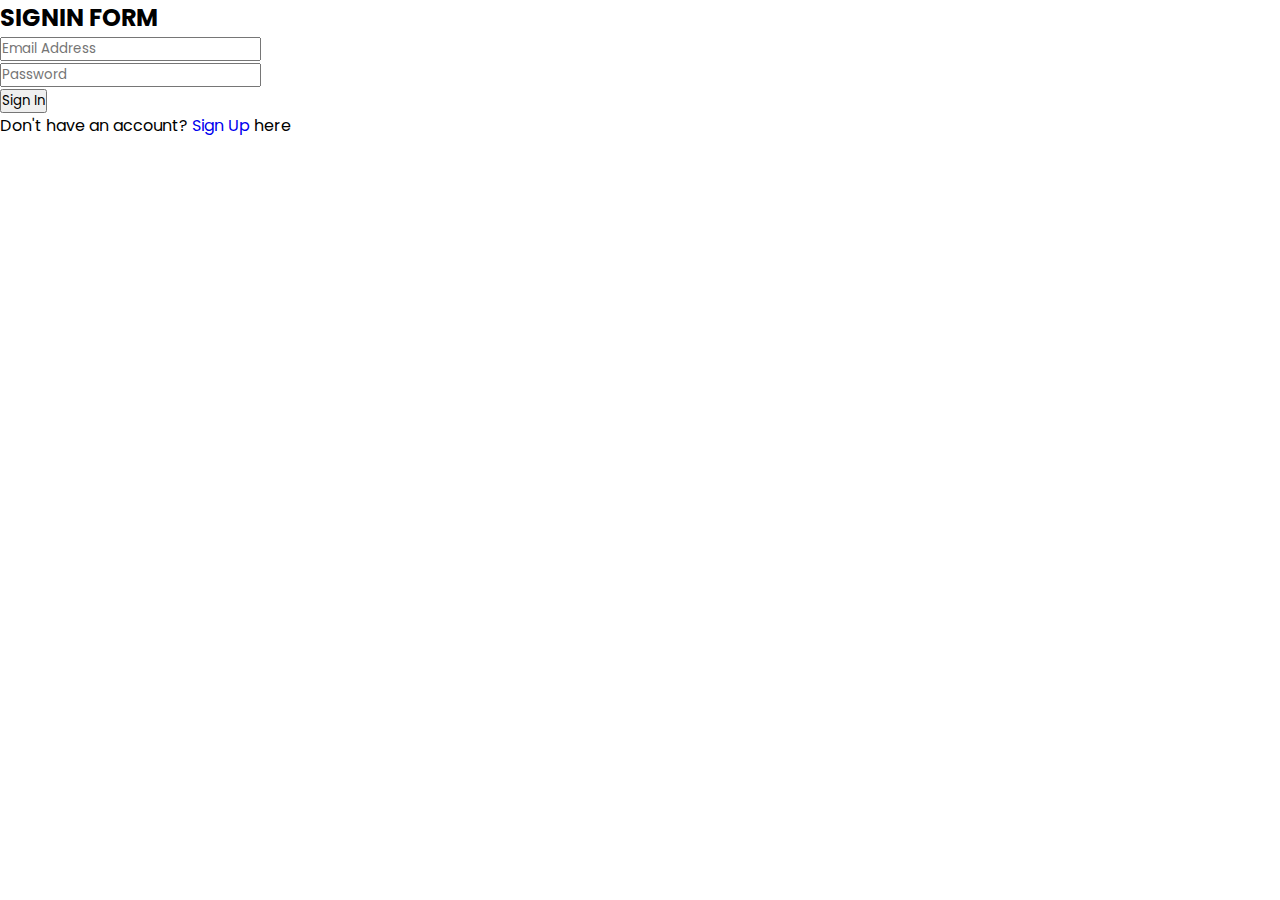
<file: signin.html>
<!DOCTYPE html>
<html lang="en">
<head>
    <meta charset="UTF-8">
    <meta http-equiv="X-UA-Compatible" content="IE=edge">
    <meta name="viewport" content="width=device-width, initial-scale=1.0">
    <title>SignIn</title>
    <link rel="stylesheet" href="./css/style.css">
</head>
<body>
    <main>
        <h2>SIGNIN FORM</h2>
        <form role="form" onsubmit="signIn(event);" autocomplete="off">
            <div class="form-group">
                <input type="email" name="email" id="email" placeholder="Email Address" required>
            </div>
            <div class="form-group">
                <input type="password" name="pwd" id="pwd" placeholder="Password" required>
            </div>
            <div class="form-group">
                <button type="submit">Sign In</button>
            </div>
        </form>
        <p>Don't have an account? <a href="./signup.html">Sign Up</a> here</p>
    </main>

    <script src="./js/script1.js" type="text/javascript"></script>
</body>
</html>
</file>
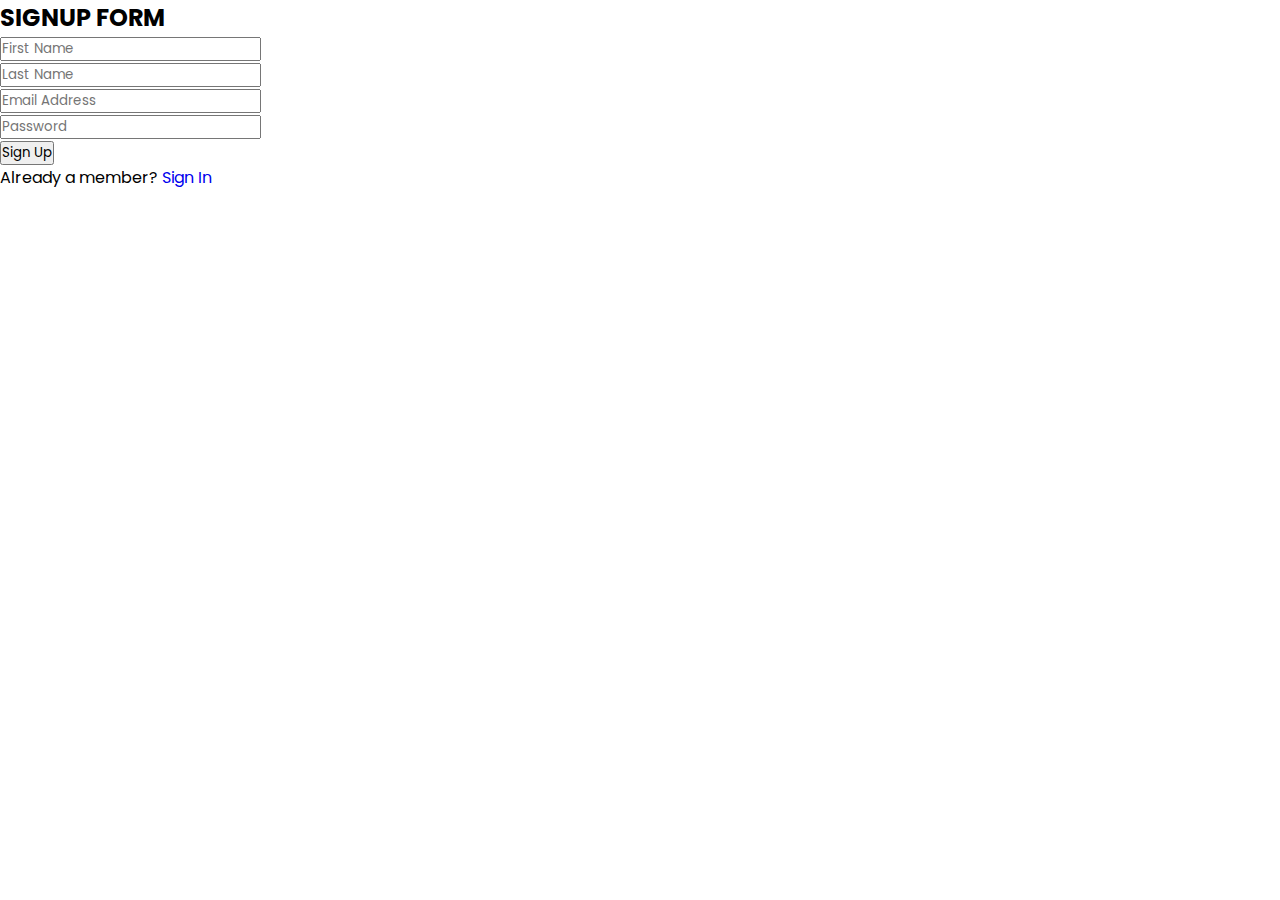
<file: signup.html>
<!DOCTYPE html>
<html lang="en">
<head>
    <meta charset="UTF-8">
    <meta http-equiv="X-UA-Compatible" content="IE=edge">
    <meta name="viewport" content="width=device-width, initial-scale=1.0">
    <title>SignIn</title>
    <link rel="stylesheet" href="./css/style.css">
</head>
<body>
    <main>
        <h2>SIGNUP FORM</h2>
        <form role="form" onsubmit="signUp(event)"; autocomplete="off">
            <div class="form-group">
                <input type="text" name="fname" id="fname" placeholder="First Name" required>
            </div>
            <div class="form-group">
                <input type="text" name="lname" id="lname" placeholder="Last Name" required>
            </div>
            <div class="form-group">
                <input type="email" name="email" id="email" placeholder="Email Address" required>
            </div>
            <div class="form-group">
                <input type="password" name="pwd" id="pwd" placeholder="Password" required>
            </div>
            <div class="form-group">
                <button type="submit">Sign Up</button>
            </div></form>
     
            
        <!-- </form> -->
        <p>Already a member? <a href="./signin.html">Sign In</a></p>
    </main>

    <script src="./js/script1.js"type="text/javascript"></script>
</body>
</html>
</file>
<file: css/style.css>
@import url('https://fonts.googleapis.com/css2?family=Poppins:ital,wght@0,100;0,200;0,300;0,400;0,500;0,600;0,700;0,800;1,100;1,200;1,300&display=swap');
:root{
    --backround-color:#fff;
    --blue-color:#8193F1;
    --black-color:#000;
}
/*General style*/
*,*::before,*::after{
    margin: 0;
    padding: 0;
    box-sizing: border-box;
}
body,button,input,textarea {
    font-family: 'Poppins', sans-serif;
}
a{
    text-decoration: none;
}
ul{
    list-style: none;
}
img{
    width: 60%;/*100% default*/
}
img.img-element{
    width: 100%;
    border-radius: 5px;
}
.container{
    position: relative;
    z-index: 5;
    max-width: 100%;
    margin: 0 auto;
    padding: 0 4rem;
}
.grid-2{
    display: grid;
    grid-template-columns:repeat(2, 1fr);
    align-items: center;
    justify-content: center;
}
.text{
    font-size: 1.25rem;
    color: var(--black-color);
    line-height: 1.6rem;
}
/*end of General style*/
/*header style*/
header{
    width: 100%;
    background-color: var(--backround-color);
    overflow: hidden;
}
nav{
    width: 100%;
    position: relative;
    z-index: 50;
}
nav .container{
    display: flex;
    justify-content: space-between;
    align-items: center;
    height: 4rem;
    background-color:var(--blue-color);
    width:100%;
    position: fixed;
    
}
.logo{
    width:100px;
    height: 100%;
    display: flex;
    align-items: center;
}
.links ul{
    display: flex;
    margin-top: 1.5rem;
    
}
.links a{
    display: inline-block;
    padding: .9rem 1.2rem;
    color: var(--black-color);
    font-size: 1.05rem;
    text-transform: uppercase;
    font-weight: 500;
    line-height: 1;
    transform: .3s;
}
.links a.active{
    background-color: antiquewhite;
    border-radius: 2rem;
    font-size: 1rem;
    padding: 0.3rem 1.5rem;
    margin-left: 1rem;
    margin-top: 0.5rem;
}
/*end of header style*/
.links a:hover{
    color: var( --backround-color);
}
.links a.active:hover{
    color: var(--blue-color);
}
.header-content  .container.grid-2{
    
    padding-bottom:2.5rem ;
    text-align: left;
    grid-template-columns:2.5fr 3.5fr;
    min-height:calc(100vh-6rem);
}
.column-1{
    margin-right: 2.0rem;
}
.column-1 img{
    width: 50%;
    margin: 10px 15px;
    padding:0 20px;
}
.column-2{
    margin-left: 2rem;
    
}
.header-title{
    font-size: 1.8rem;
    line-height: 0.8rem;
    color: var(--black-color);
    margin-top: 140px;
}

.header-content .text{
    margin:0.15rem 0;
  
}
.header-content .subheader{
    margin-top: 2.15rem ;
   
}
.btn{
    display: inline-block;
    margin: 1.5rem 0;
    padding: 0.85rem 2rem;
    background-color: var(--blue-color);
    color:var(--black-color);
    border-radius: 2rem;
    font-size: 1.05rem;
    font-weight: 500;
    text-transform: uppercase;
    transition: .3s;
}
.btn:hover{
    background-color:var(--black-color);
    color:var(--backround-color);
}
.about-content{
    background-color: #8193F1;
    position: relative;
    display: flex;
    justify-content: center;
    justify-items: center;
    height: 700px;
    margin-top:8rem;
    padding: 4 4rem;
}
  .section-header h1.header-title,.section-header h4.header-title{
    text-align: center;
    margin: 3.5rem;
    text-transform: uppercase;
    
} 

/* social media icon */
.fa {
    padding: 10px;
    font-size: 15px;
    width: 40px;
    text-align: center;
    text-decoration: none;
    margin: 5px 5px;
    border-radius: 5px;
  }
  
  .fa:hover {
      background-color: #8193F1;
      color: #000;
      opacity: 0.7;
      transition: 0.3s;
  }
  
  .fa-facebook {
    background: #3B5998;
    color: white;
  }
  
  .fa-twitter {
    background: #55ACEE;
    color: white;
  }
  .fa-linkedin {
    background: #007bb5;
    color: white;
  }
  
  .fa-youtube {
    background: #bb0000;
    color: white;
  }
  
  .fa-instagram {
    background: #125688;
    color: white;
  }
.fa-whatsapp{
    background: green;
    color: white;
} .fa-github{
    background:rgb(43, 44, 43);
    color: white;
}
  /* End of social media icon */
  .skills {
    margin:10px
    
  }
  .pskills{
    font-size: 20px;
}

.bar-1 {
    background-color: rgb(192, 192, 192);
    width: 80%;
    border-radius: 15px;
}

.skill {
    background-color: #8193F1;
    color: white;
    padding: 0.1%;
    text-align: right;
    font-size: 20px;
    border-radius: 15px;
}

.html {
    width: 90%;
}

.css {
    width: 95%;
}
.javascript {
    width:85%;
}
.nodejs{
    width: 90%;
}
.php{
    width: 95%;
}
.frontend {
    margin-top: 10px;
    margin-bottom: 30px;
    margin-left: 30px;
}
.backend {
    margin-left: 30px;
}
.textservice{
    text-align: center;
}
#services,#skills{
    margin-top:8rem;
    padding: 4 4rem;
}
.services,.blogs{
    margin: 30px;
}

.blogs .box-container{
    display: grid;
    grid-template-columns: repeat(auto-fit, minmax(30rem, 1fr));
    gap:1.5rem;
}

.blogs .box-container .box{
    overflow: hidden;
    border-radius: .5rem;
    box-shadow: var(--box-shadow);
    background:#fff;
}

.blogs .box-container .box img{
    height:25rem;
    width:100%;
    /* object-fit: cover; */
}

.blogs .box-container .box .content{
    padding:2rem;
}

.blogs .box-container .box .content .icons{
    display: flex;
    align-items: center;
    justify-content: space-between;
    padding-bottom: 1.5rem;
    margin-bottom: 1rem;
    border-bottom: var(--border);
}

.blogs .box-container .box .content .icons a{
    color:var(--black-color);
    font-size: 1.5rem;
}

.blogs .box-container .box .content .icons a:hover{
    color:var(--black);
}

.blogs .box-container .box .content .icons a i{
    color:var(--blue-color);
    padding-right: .5rem;
}

.blogs .box-container .box .content h3{
    line-height: 1.8;
    color:var(--black);
    font-size: 2.2rem;
    padding:.5rem 0;
}

.blogs .box-container .box .content p{
    line-height: 1.8;
    color:var(--light-color);
    font-size: 1.5rem;
    padding:.5rem 0;
}
.icons-container {
	width: 40px;
}

.social-icons {
	font-size: 2em;
	color: #fff;
}

.social-icons:hover {
	color: #000;
}
.footer{
    background-color: var(--blue-color);
}
#about,#skills,#services,#blog,#contact{
    padding-top: 50px;
}
</file>
